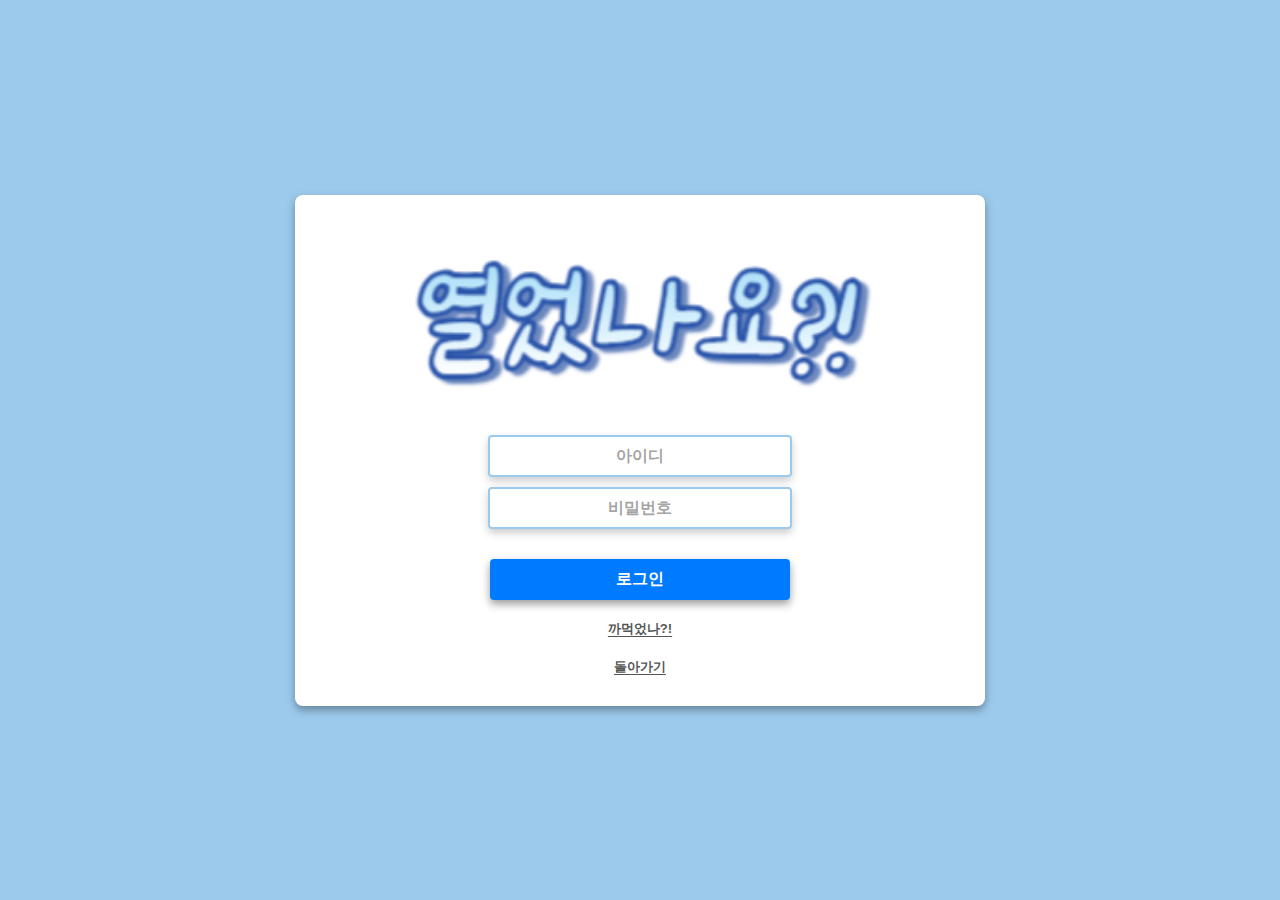
<file: login.html>
<!DOCTYPE html>
<html lang="ko">
<head>
    <meta charset="UTF-8">
    <meta http-equiv="Content-Security-Policy" content="upgrade-insecure-requests">
    <meta name="viewport" content="width=device-width, initial-scale=1.0">
    <title>Login Page</title>
    <link rel="stylesheet" href="./login.css">
</head>
<body>
<div class="login-container">
    <div class="logo">
    </div>
    <div class="login-form">
        <input type="text" placeholder="아이디" />
        <input type="password" placeholder="비밀번호" />
        <button type="submit">로그인</button>
        <a href="#">까먹었나?!</a>
        <a href="#">돌아가기</a>
    </div>
</div>
</body>
</html>
</file>
<file: login.css>
html, body {
    margin: 0;
    padding: 0;
    height: 100%;
    font-family: "Apple SD Gothic Neo", "Apple SD Gothic", notosanskr, "Malgun Gothic", "맑은 고딕", Dotum, 돋움, sans-serif;
}

body {
    background-color: #9CCAEC;
    display: flex;
    justify-content: center;
    align-items: center;
}

.login-container {
    width: 650px;
    padding: 20px;
    background-color: #ffffff;
    box-shadow: 0 4px 8px rgba(0, 0, 0, 0.35);
    border-radius: 8px;
}

.logo {
    width: 100%;
    height: 200px;
    text-align: center;
    font-size: 24px;
    font-weight: bold;
    margin-bottom: 20px;
    background: url("./assets/logo.png") no-repeat;
    background-size: 2000px;
    background-position: 44% 41%;
}

.login-form {
    display: flex;
    flex-direction: column;
    justify-content: center;
    align-items: center;
}

.login-form input {
    text-align: center;
    width: 280px;
    padding: 10px;
    margin-bottom: 10px;
    border-radius: 4px;
    font-size: 16px;
    font-weight: bold;
    outline: none;
    border: 2px solid #9CCAEC;
    box-shadow: 0 4px 8px rgba(0, 0, 0, 0.2);
}
.login-form input::placeholder {
    color: #A5A5A5;
}

.login-form button {
    margin-top: 20px;
    margin-bottom: 10px;
    width: 300px;
    padding: 10px;
    font-size: 16px;
    font-weight: bold;
    background-color: #007BFF;
    color: #ffffff;
    border: none;
    border-radius: 4px;
    cursor: pointer;
    box-shadow: 0 4px 8px rgba(0, 0, 0, 0.4);
}
.login-form button:hover {
    background-color: darkblue;
}

.login-form a {
    margin-bottom: 10px;
    display: block;
    margin-top: 10px;
    text-align: center;
    font-weight: bold;
    font-size: 13px;
    color: #555;
    text-underline-position: under;
}
</file>
